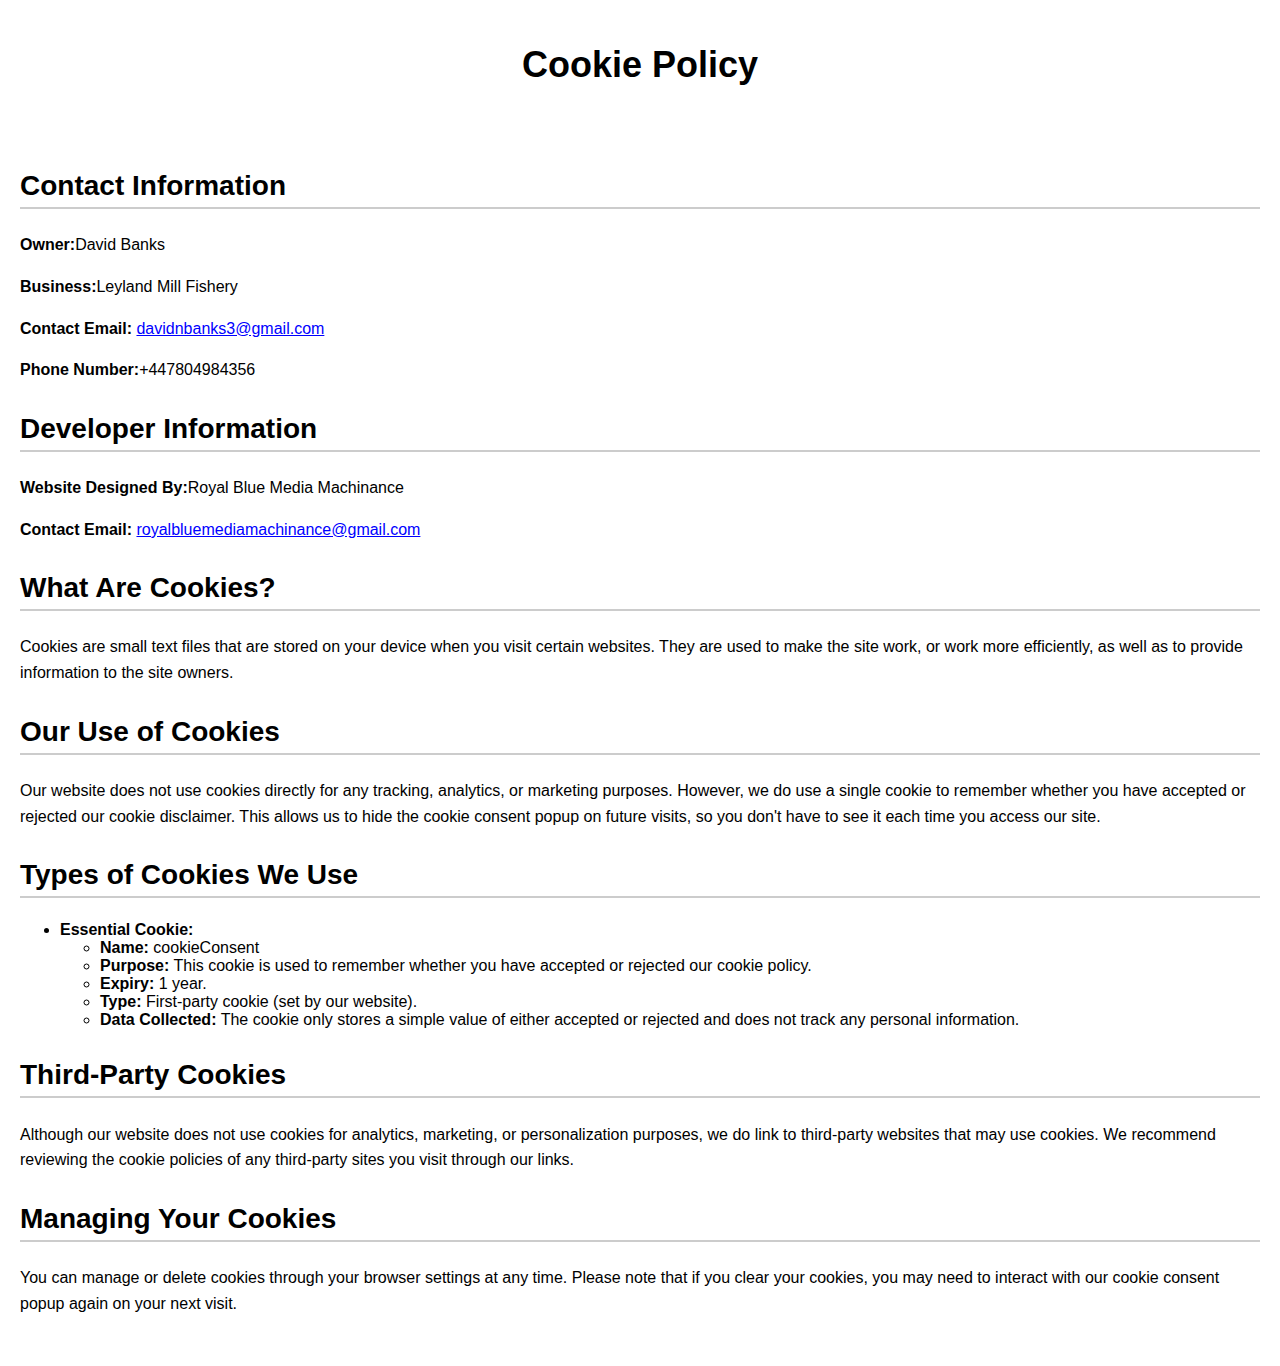
<file: cookiePolicy.html>
<!DOCTYPE html>
<html lang="en">
<head>
    <meta charset="UTF-8">
    <meta name="viewport" content="width=device-width, initial-scale=1.0">
    <title>Cookie Policy</title>
    <link rel="stylesheet" href="./policy.css">
</head>
<body>
    <header>
        <h1>Cookie Policy</h1>
    </header>
    <main>
        <section>
            <h2>Contact Information</h2>
            <p><strong>Owner:</strong>David Banks</p>
            <p><strong>Business:</strong>Leyland Mill Fishery</p>
            <p>
                <strong>Contact Email:</strong>
                <a href="mailto:davidnbanks3@gmail.com">davidnbanks3@gmail.com</a>
              </p>
              <p><strong>Phone Number:</strong>+447804984356</p>
              <!-- <p><strong>Address:</strong> [Fishery Address]</p> -->
        </section>
        <section>
            <h2>Developer Information</h2>
            <p><strong>Website Designed By:</strong>Royal Blue Media Machinance</p>
            <p><strong>Contact Email:</strong> <a href="mailto:royalbluemediamachinance@gmail.com">royalbluemediamachinance@gmail.com</a></p>
        </section>
        <section>
            <h2>What Are Cookies?</h2>
            <p>Cookies are small text files that are stored on your device when you visit certain websites. They are used to make the site work, or work more efficiently, as well as to provide information to the site owners.</p>
        </section>
        <section>
            <h2>Our Use of Cookies</h2>
            <p>Our website does not use cookies directly for any tracking, analytics, or marketing purposes. However, we do use a single cookie to remember whether you have accepted or rejected our cookie disclaimer. This allows us to hide the cookie consent popup on future visits, so you don't have to see it each time you access our site.</p>
        </section>
        <section>
            <h2>Types of Cookies We Use</h2>
            <ul>
                <li><strong>Essential Cookie:</strong></li>
                <ul>
                    <li><strong>Name:</strong> cookieConsent</li>
                    <li><strong>Purpose:</strong> This cookie is used to remember whether you have accepted or rejected our cookie policy.</li>
                    <li><strong>Expiry:</strong> 1 year.</li>
                    <li><strong>Type:</strong> First-party cookie (set by our website).</li>
                    <li><strong>Data Collected:</strong> The cookie only stores a simple value of either accepted or rejected and does not track any personal information.</li>
                </ul>
            </ul>
        </section>
        <section>
            <h2>Third-Party Cookies</h2>
            <p>Although our website does not use cookies for analytics, marketing, or personalization purposes, we do link to third-party websites that may use cookies. We recommend reviewing the cookie policies of any third-party sites you visit through our links.</p>
        </section>
        <section>
            <h2>Managing Your Cookies</h2>
            <p>You can manage or delete cookies through your browser settings at any time. Please note that if you clear your cookies, you may need to interact with our cookie consent popup again on your next visit.</p>
        </section>
</body>
</html>
</file>
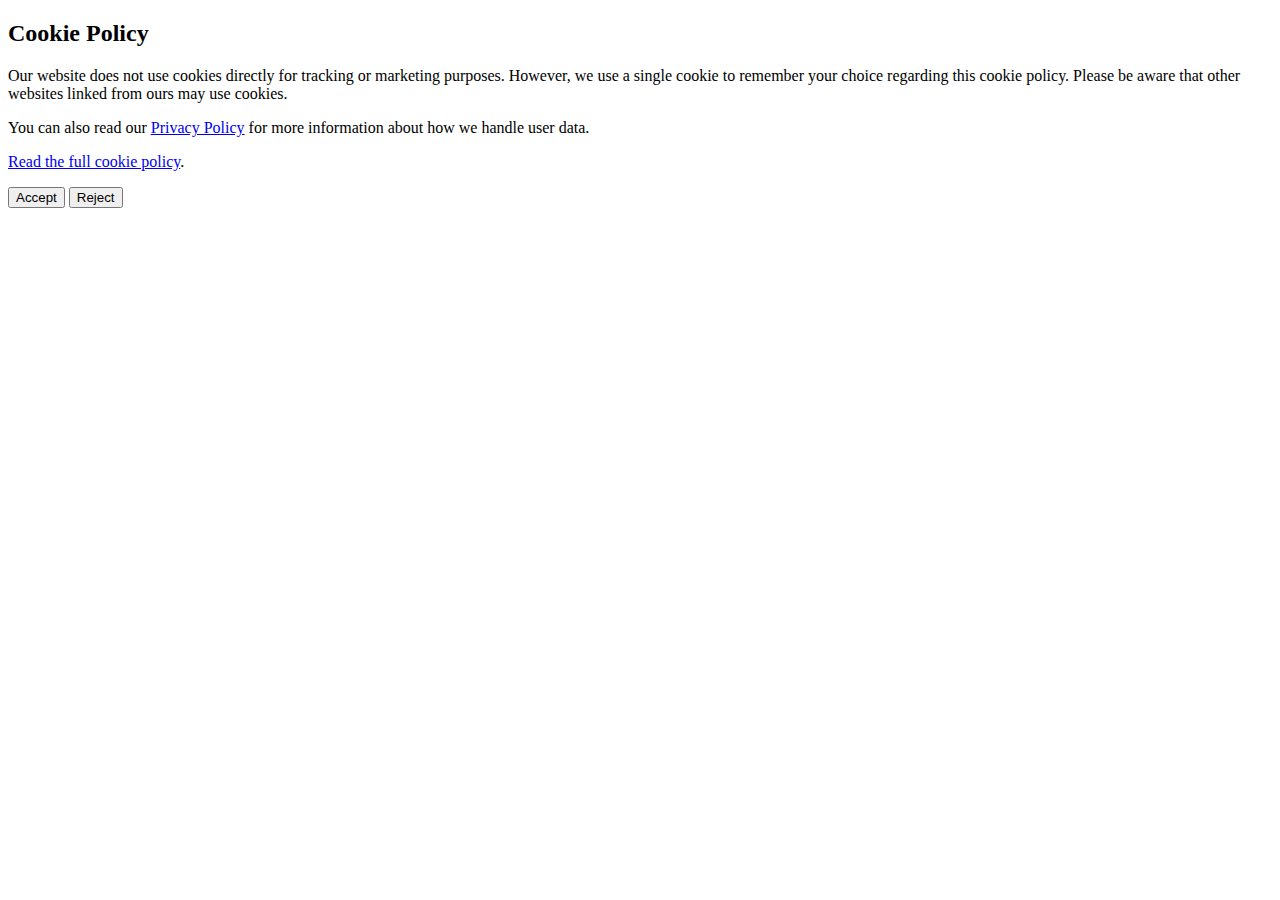
<file: popupModal.html>
<!DOCTYPE html>
<html lang="en">
  <head>
    <meta charset="UTF-8" />
    <meta name="viewport" content="width=device-width, initial-scale=1.0" />
    <title>Popup Modal</title>
  </head>
  <body>
    <!-- Modal Structure -->
    <div id="cookieModal">
      <div id="cookieModalContent">
        <h2>Cookie Policy</h2>
        <p>
          Our website does not use cookies directly for tracking or marketing
          purposes. However, we use a single cookie to remember your choice
          regarding this cookie policy. Please be aware that other websites
          linked from ours may use cookies.
        </p>
        <p>
          You can also read our
          <a href="./privacyPolicy.html" target="_blank">Privacy Policy</a> for
          more information about how we handle user data.
        </p>
        <p>
          <a href="./cookiePolicy.html" target="_blank"
            >Read the full cookie policy</a
          >.
        </p>
        <div class="modal-buttons">
          <button class="accept-btn" id="acceptCookies">Accept</button>
          <button class="reject-btn" id="rejectCookies">Reject</button>
        </div>
      </div>
    </div>
  </body>
</html>
</file>
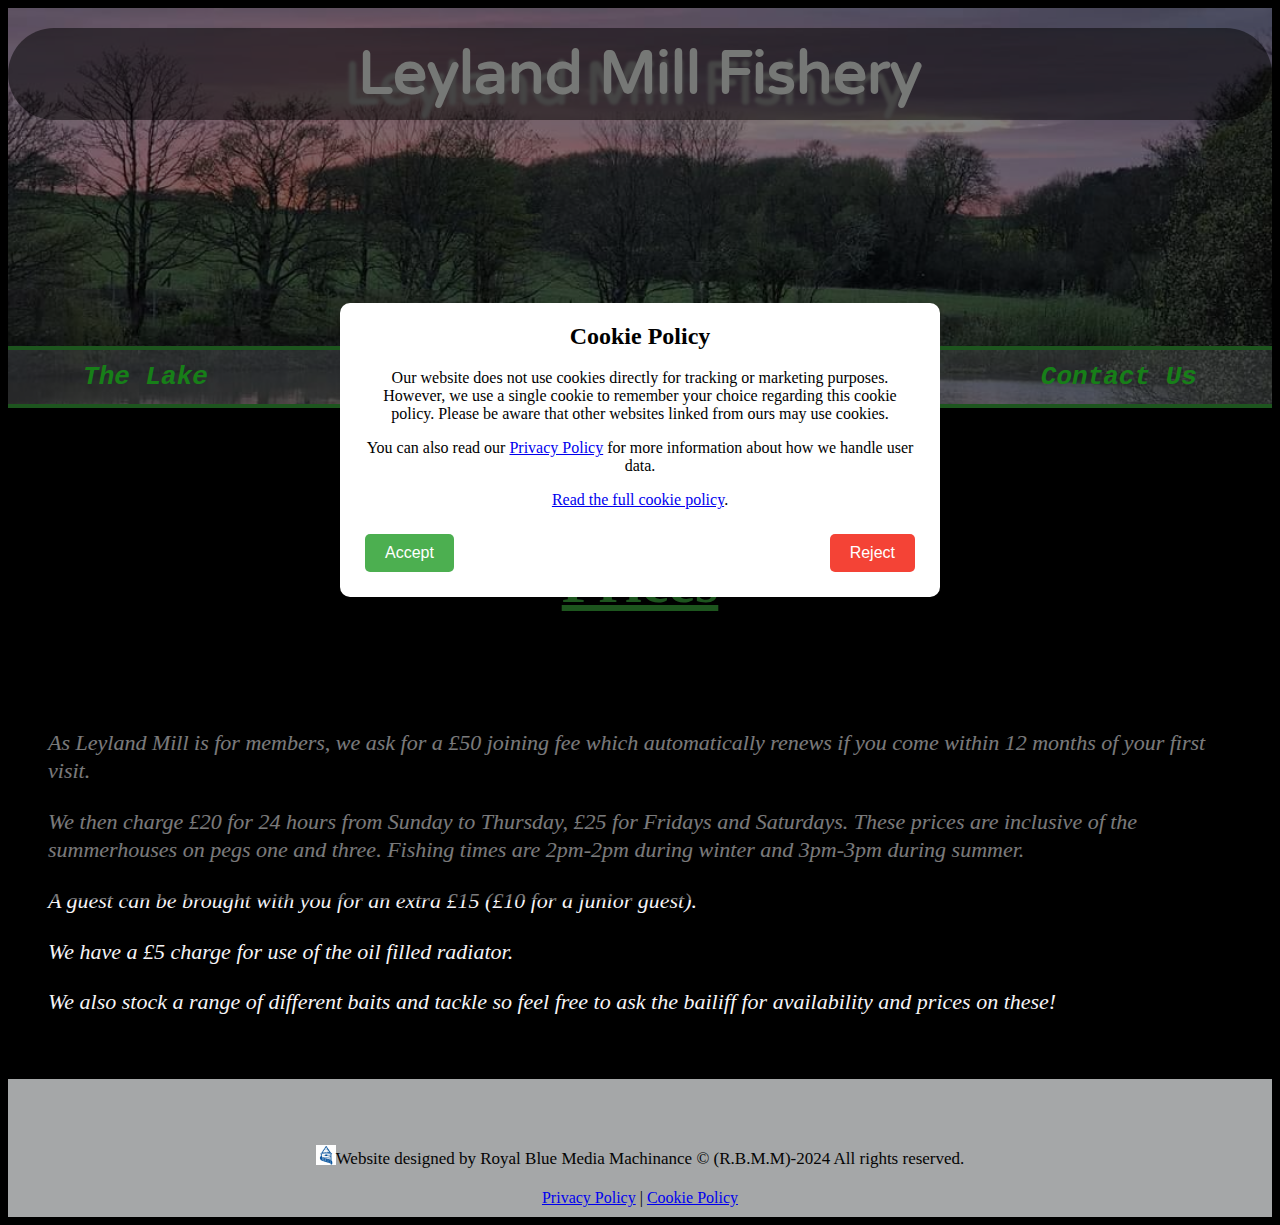
<file: prices.html>
<!DOCTYPE html>
<html lang="en">
  <head>
    <meta charset="UTF-8" />
    <link rel="stylesheet" href="./style.css" />
    <meta name="viewport" content="width=device-width, initial-scale=1.0" />
    <meta
      name="description"
      content="Page for prices to fish at Leyland Mill"
    />
    <script src="./policies.js" type="module" defer></script>
    <title>Leyland Mill Fishery</title>
    <link rel="icon" href="../images/favicon.ico" type="image/x-icon" />
    <link
      href="https://fonts.googleapis.com/css2?family=Varela+Round&display=swap"
      rel="stylesheet"
    />
    <meta property="og:title" content="Leyland Mill Fishery" />
    <meta
      property="og:description"
      content="Enjoy a day at Leyland Mill Fishery. Discover our gallery, prices, rules, and more!"
    />
    <meta property="og:image" content="./images/lakeView.jpg" />
    <meta
      property="og:url"
      content="https://www.leylandmillfishery.co.uk/prices"
    />
    <meta property="og:type" content="website" />
  </head>
  <body>
    <header>
      <h1><b>Leyland Mill Fishery</b></h1>
      <nav data-toggle="tab">
        <ul>
          <li><a href="./index.html">The Lake</a></li>
          <li><a href="./gallery.html">Gallery</a></li>
          <li>Prices</li>
          <li><a href="./rules.html">Rules</a></li>
          <li><a href="./contactUs.html">Contact Us</a></li>
        </ul>
      </nav>
    </header>
    <main>
      <div class="title">
        <h2>Prices</h2>
      </div>
      <article>
        <p>
          As Leyland Mill is for members, we ask for a £50 joining fee which
          automatically renews if you come within 12 months of your first visit.
        </p>
        <p>
          We then charge £20 for 24 hours from Sunday to Thursday, £25 for
          Fridays and Saturdays. These prices are inclusive of the summerhouses
          on pegs one and three. Fishing times are 2pm-2pm during winter and
          3pm-3pm during summer.
        </p>
        <p>
          A guest can be brought with you for an extra £15 (£10 for a junior
          guest).
        </p>
        <p>We have a £5 charge for use of the oil filled radiator.</p>
        <p>
          We also stock a range of different baits and tackle so feel free to
          ask the bailiff for availability and prices on these!
        </p>
      </article>
      <div id="modalContainer"></div>
    </main>
    <footer>
      <div class="flexbox">
        <div class="tower">
          <img
            src="./images/tower.jpg"
            alt="Rupert's Tower"
            height="auto"
            width="20px"
          />
        </div>
        <div class="copyright">
          <p>
            Website designed by Royal Blue Media Machinance © (R.B.M.M)-2024 All
            rights reserved.
          </p>
        </div>
      </div>
      <div class="footer-links">
        <a href="./privacyPolicy.html" target="_blank">Privacy Policy</a> |
        <a href="./cookiePolicy.html" target="_blank">Cookie Policy</a>
      </div>
    </footer>
  </body>
</html>
</file>
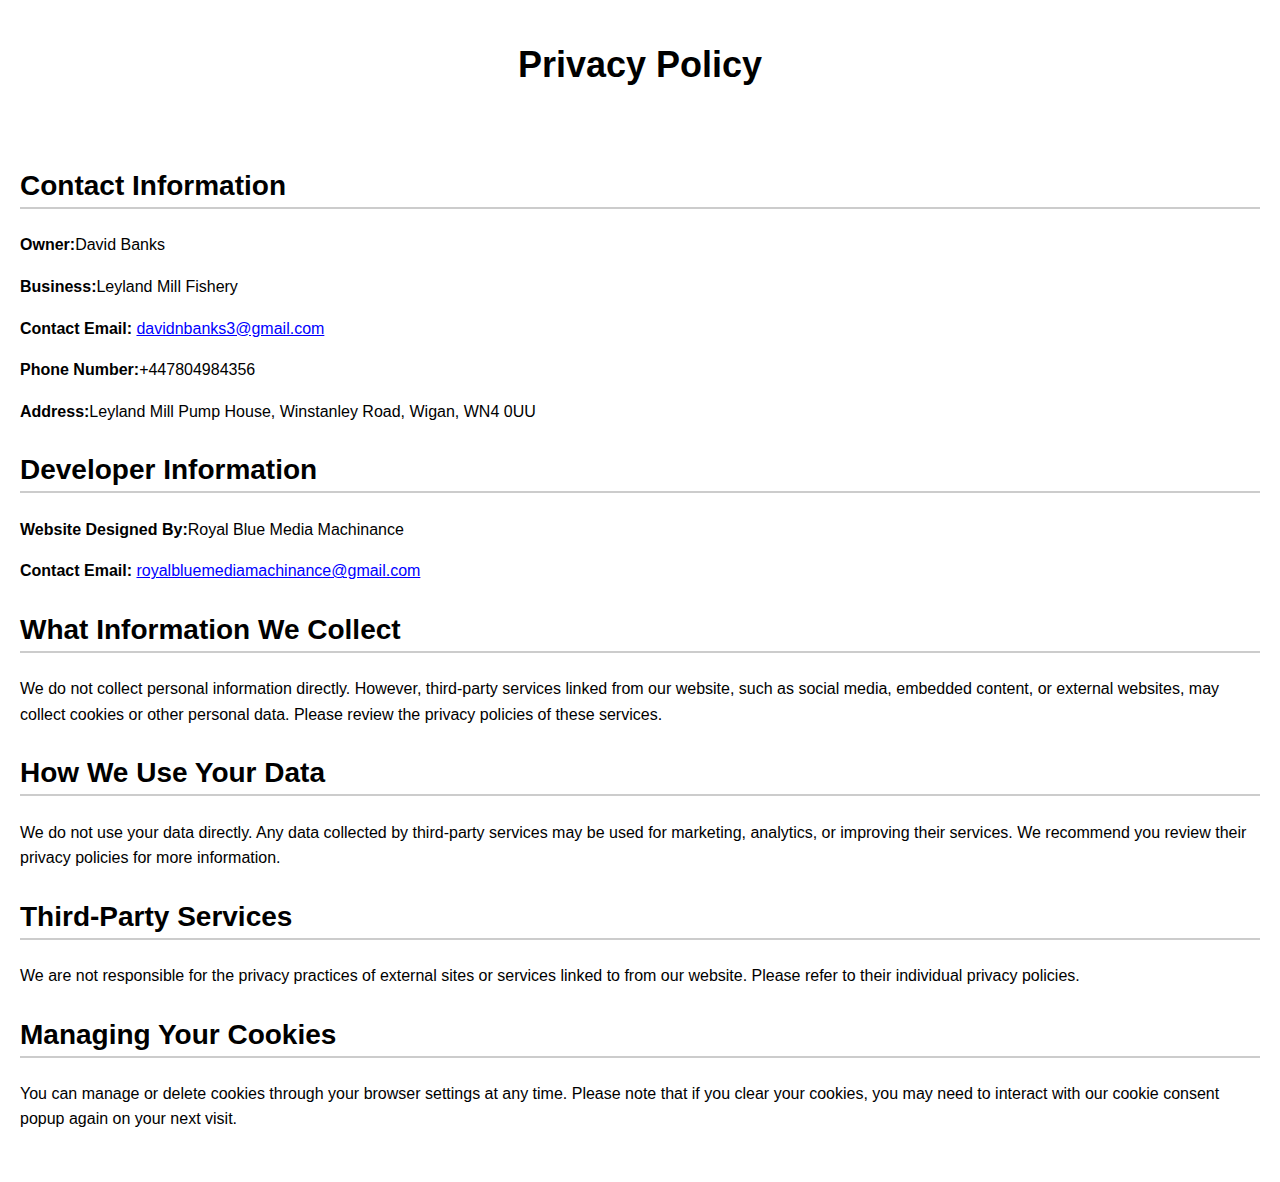
<file: privacyPolicy.html>
<!DOCTYPE html>
<html lang="en">
  <head>
    <meta charset="UTF-8" />
    <meta name="viewport" content="width=device-width, initial-scale=1.0" />
    <title>Privacy Policy</title>
    <link rel="stylesheet" href="./policy.css" />
  </head>
  <body>
    <header>
      <h1>Privacy Policy</h1>
    </header>
    <main>
      <section>
        <h2>Contact Information</h2>
        <p><strong>Owner:</strong>David Banks</p>
        <p><strong>Business:</strong>Leyland Mill Fishery</p>
        <p>
          <strong>Contact Email:</strong>
          <a href="mailto:davidnbanks3@gmail.com">davidnbanks3@gmail.com</a>
        </p>
        <p><strong>Phone Number:</strong>+447804984356</p>
        <p>
          <strong>Address:</strong>Leyland Mill Pump House, Winstanley Road,
          Wigan, WN4 0UU
        </p>
      </section>
      <section>
        <h2>Developer Information</h2>
        <p><strong>Website Designed By:</strong>Royal Blue Media Machinance</p>
        <p>
          <strong>Contact Email:</strong>
          <a href="mailto:royalbluemediamachinance@gmail.com"
            >royalbluemediamachinance@gmail.com</a
          >
        </p>
      </section>
      <section>
        <h2>What Information We Collect</h2>
        <p>
          We do not collect personal information directly. However, third-party
          services linked from our website, such as social media, embedded
          content, or external websites, may collect cookies or other personal
          data. Please review the privacy policies of these services.
        </p>
      </section>
      <section>
        <h2>How We Use Your Data</h2>
        <p>
          We do not use your data directly. Any data collected by third-party
          services may be used for marketing, analytics, or improving their
          services. We recommend you review their privacy policies for more
          information.
        </p>
      </section>
      <section>
        <h2>Third-Party Services</h2>
        <p>
          We are not responsible for the privacy practices of external sites or
          services linked to from our website. Please refer to their individual
          privacy policies.
        </p>
      </section>
      <section>
        <h2>Managing Your Cookies</h2>
        <p>
          You can manage or delete cookies through your browser settings at any
          time. Please note that if you clear your cookies, you may need to
          interact with our cookie consent popup again on your next visit.
        </p>
      </section>
    </main>
  </body>
</html>
</file>
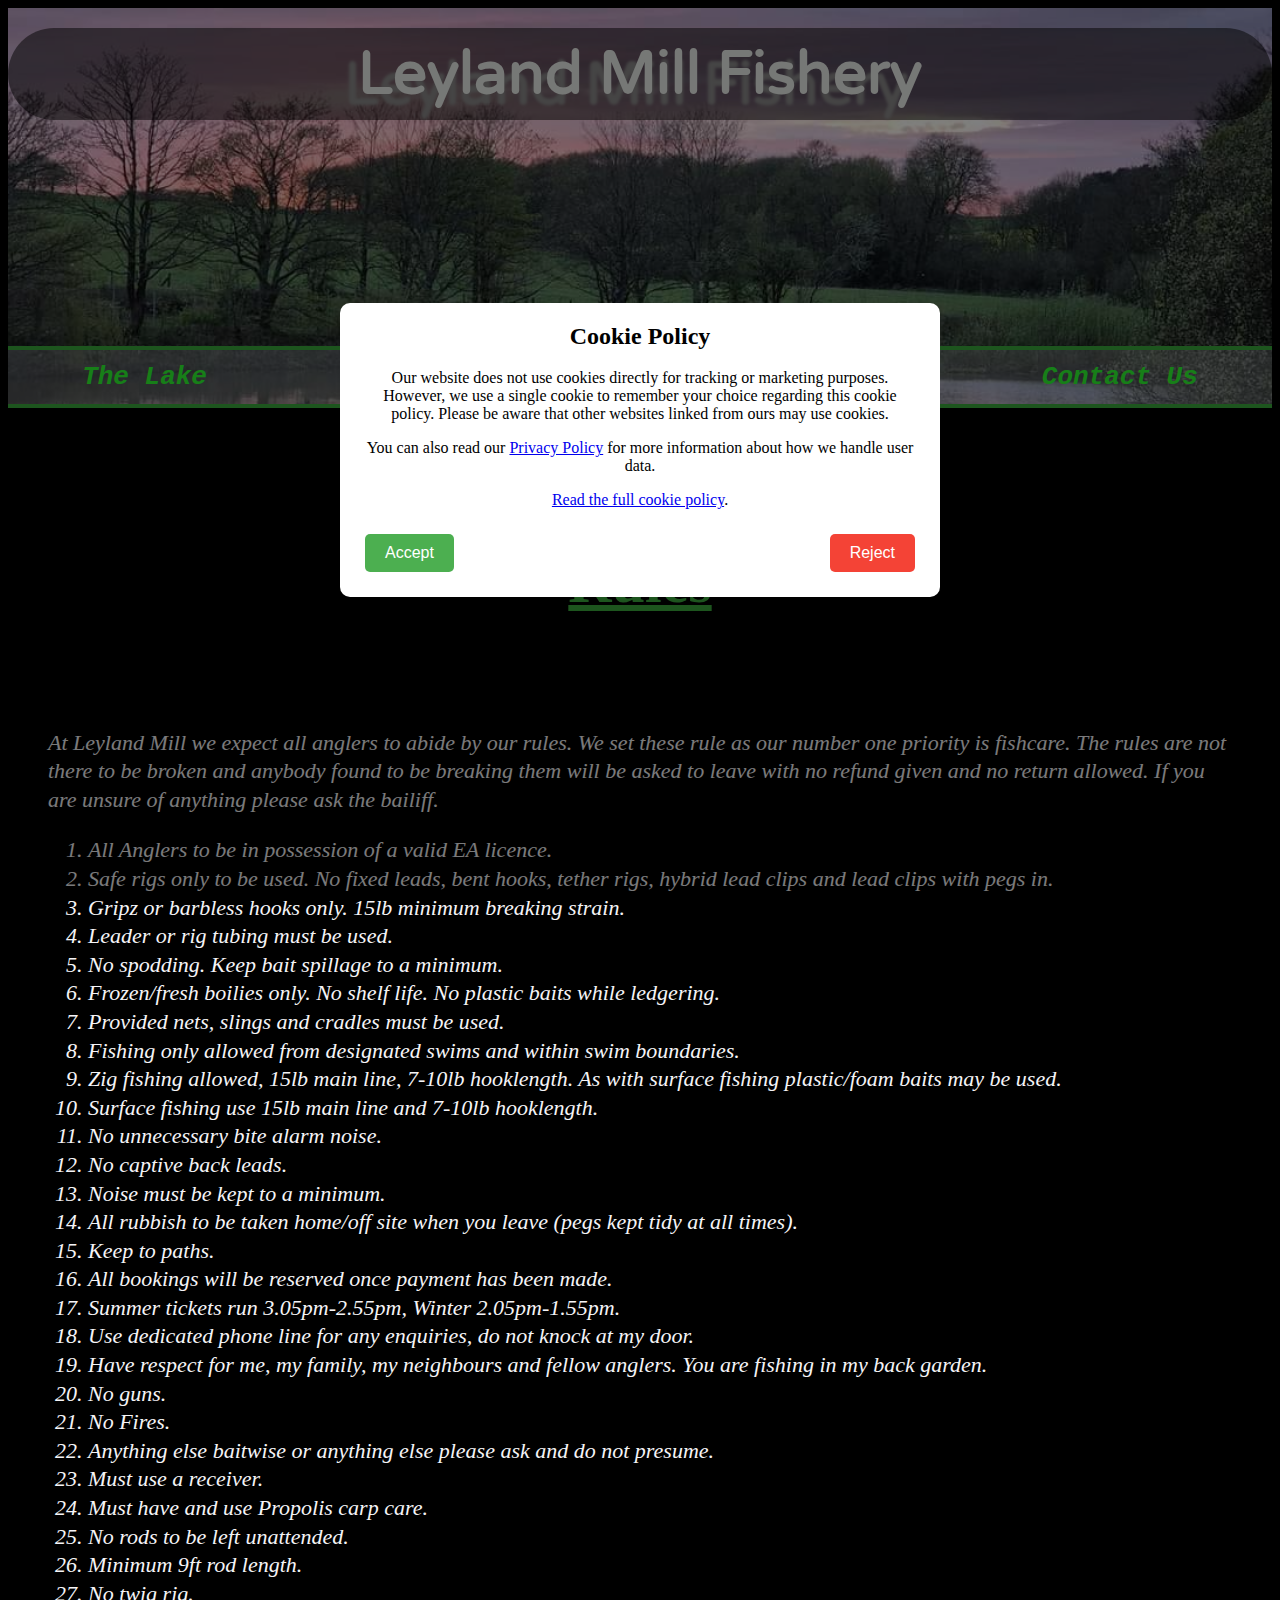
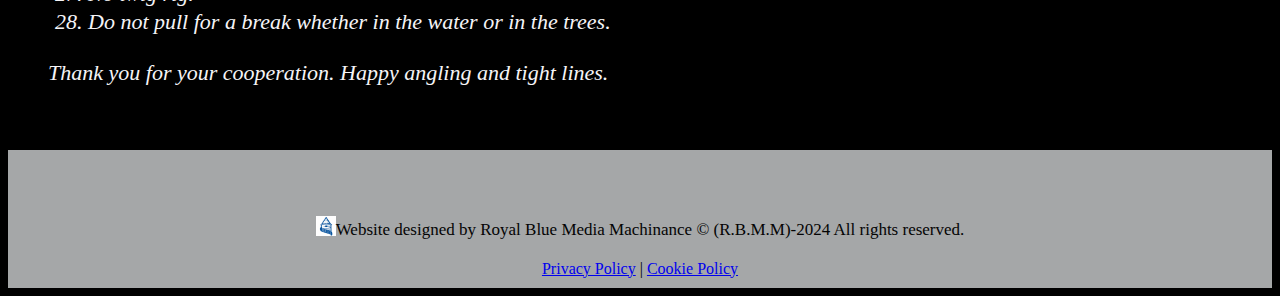
<file: rules.html>
<!DOCTYPE html>
<html lang="en">
  <head>
    <meta charset="UTF-8" />
    <link rel="stylesheet" href="./style.css" />
    <meta name="viewport" content="width=device-width, initial-scale=1.0" />
    <meta
      name="description"
      content="Page to find the the rules for Leyland Mill, these rules must be followed at all times!"
    />
    <script src="./policies.js" type="module" defer></script>
    <link rel="icon" href="../images/favicon.ico" type="image/x-icon" />
    <link
      href="https://fonts.googleapis.com/css2?family=Varela+Round&display=swap"
      rel="stylesheet"
    />
    <meta property="og:title" content="Leyland Mill Fishery" />
    <meta
      property="og:description"
      content="Enjoy a day at Leyland Mill Fishery. Discover our gallery, prices, rules, and more!"
    />
    <meta property="og:image" content="../images/lakeView.jpg" />
    <meta
      property="og:url"
      content="https://www.leylandmillfishery.co.uk/rules"
    />
    <meta property="og:type" content="website" />
    <title>Leyland Mill Fishery</title>
  </head>
  <body>
    <header>
      <h1><b>Leyland Mill Fishery</b></h1>
      <nav data-toggle="tab">
        <ul>
          <li><a href="./index.html">The Lake</a></li>
          <li><a href="./gallery.html">Gallery</a></li>
          <li><a href="./prices.html">Prices</a></li>
          <li>Rules</li>
          <li><a href="./contactUs.html">Contact Us</a></li>
        </ul>
      </nav>
    </header>
    <main>
      <div class="title">
        <h2>Rules</h2>
      </div>
      <article>
        <p>
          At Leyland Mill we expect all anglers to abide by our rules. We set
          these rule as our number one priority is fishcare. The rules are not
          there to be broken and anybody found to be breaking them will be asked
          to leave with no refund given and no return allowed. If you are unsure
          of anything please ask the bailiff.
        </p>
        <ol>
          <li>All Anglers to be in possession of a valid EA licence.</li>
          <li>
            Safe rigs only to be used. No fixed leads, bent hooks, tether rigs,
            hybrid lead clips and lead clips with pegs in.
          </li>
          <li>Gripz or barbless hooks only. 15lb minimum breaking strain.</li>
          <li>Leader or rig tubing must be used.</li>
          <li>No spodding. Keep bait spillage to a minimum.</li>
          <li>
            Frozen/fresh boilies only. No shelf life. No plastic baits while
            ledgering.
          </li>
          <li>Provided nets, slings and cradles must be used.</li>
          <li>
            Fishing only allowed from designated swims and within swim
            boundaries.
          </li>
          <li>
            Zig fishing allowed, 15lb main line, 7-10lb hooklength. As with
            surface fishing plastic/foam baits may be used.
          </li>
          <li>Surface fishing use 15lb main line and 7-10lb hooklength.</li>
          <li>No unnecessary bite alarm noise.</li>
          <li>No captive back leads.</li>
          <li>Noise must be kept to a minimum.</li>
          <li>
            All rubbish to be taken home/off site when you leave (pegs kept tidy
            at all times).
          </li>
          <li>Keep to paths.</li>
          <li>All bookings will be reserved once payment has been made.</li>
          <li>Summer tickets run 3.05pm-2.55pm, Winter 2.05pm-1.55pm.</li>
          <li>
            Use dedicated phone line for any enquiries, do not knock at my door.
          </li>
          <li>
            Have respect for me, my family, my neighbours and fellow anglers.
            You are fishing in my back garden.
          </li>
          <li>No guns.</li>
          <li>No Fires.</li>
          <li>
            Anything else baitwise or anything else please ask and do not
            presume.
          </li>
          <li>Must use a receiver.</li>
          <li>Must have and use Propolis carp care.</li>
          <li>No rods to be left unattended.</li>
          <li>Minimum 9ft rod length.</li>
          <li>No twig rig.</li>
          <li>Do not pull for a break whether in the water or in the trees.</li>
        </ol>
        <p>Thank you for your cooperation. Happy angling and tight lines.</p>
      </article>
      <div id="modalContainer"></div>
    </main>
    <footer>
      <div class="flexbox">
        <div class="tower">
          <img
            src="./images/tower.jpg"
            alt="Rupert's Tower"
            height="auto"
            width="20px"
          />
        </div>
        <div class="copyright">
          <p>
            Website designed by Royal Blue Media Machinance © (R.B.M.M)-2024 All
            rights reserved.
          </p>
        </div>
      </div>
      <div class="footer-links">
        <a href="privacyPolicy.html" target="_blank">Privacy Policy</a> |
        <a href="cookiePolicy.html" target="_blank">Cookie Policy</a>
      </div>
    </footer>
  </body>
</html>
</file>
<file: policy.css>
/* Styles for Policy Pages */
body {
  background-color: white; /* White background for the body */
  color: black; /* Black text color */
  font-family: Arial, sans-serif; /* Use a clean, sans-serif font */
  margin: 0; /* Remove default body margin */
}

/* Header */
header {
  background-color: white; /* White background for header */
  text-align: center; /* Center header text */
  padding: 20px 0; /* Add padding for spacing */
}

h1 {
  color: black; /* Ensure main title is black */
  font-size: 36px; /* Set font size for the title */
}

/* Main content */
main {
  padding: 20px; /* Add padding for spacing */
}

h2 {
  font-size: 28px; /* Set font size for section titles */
  margin-top: 20px; /* Add margin above section titles */
  border-bottom: 2px solid #ccc; /* Underline section titles */
  padding-bottom: 5px; /* Add space below titles */
}

section {
  margin-bottom: 30px; /* Space between sections */
}

p {
  line-height: 1.6; /* Improve readability with line height */
}

/* Links */
a {
  color: blue; /* Set link color */
  text-decoration: underline; /* Underline links */
}

a:hover {
  color: darkblue; /* Darker color on hover */
}
</file>
<file: style.css>
* {
  box-sizing: border-box;
  max-width: 100vw;
}

body {
  text-align: center;
  background-color: black;
}

/*header for all pages*/
header {
  background-image: url(./images/lakeView.jpg);
  background-repeat: no-repeat;
  background-size: cover;
  text-align: center;
  height: 400px;
  text-wrap: wrap;
  padding: 0;
  display: flex;
  flex-direction: column;
  justify-content: space-between;
}

h1 {
  text-shadow: rgb(139, 138, 138) -14px 11px 3px;
  background-color: rgba(0, 0, 0, 0.5);
  border-radius: 60px;
  color: #ecf0ec;
  font-family: 'Varela Round', sans-serif;
  font-weight: bolder;
  font-size: 60px;
  margin: 20px 0;
  padding: 10px;
}

nav {
  margin-top: auto;
}

nav ul {
  border-style: solid;
  border-width: 4px;
  border-color: #3baa3d;
  border-left: none;
  border-right: none;
  list-style-type: none;
  background-color: rgba(204, 210, 214, 0.3);
  padding-left: 2px;
  padding-right: 2px;
  display: flex;
  justify-content: space-around;
  flex-wrap: wrap;
  position: relative;
  margin: 0;
  padding: 10px 0;
}

nav a {
  color: #2eff31;
  font-family: 'Courier New', Courier, monospace;
  font-size: 26px;
  text-decoration: none;
  font-weight: bolder;
  padding: 2px;
}

nav li {
  display: inline-block;
  padding: 2px;
  text-overflow: none;
  color: rgb(242, 238, 238);
  font-style: italic;
  font-size: larger;
}

@media only screen and (max-width: 768px) {
  header {
    height: auto;
  }

  h1 {
    font-size: 40px;
    text-shadow: rgb(139, 138, 138) -14px 11px 3px;
    background-color: rgba(0, 0, 0, 0.4);
    border-radius: 60px;
    color: #ecf0ec;
    font-family: 'Varela Round', sans-serif;
    font-weight: bolder;
  }

  nav {
    margin-top: 40px;
  }

  nav ul {
    flex-wrap: wrap;
    background-color: rgba(204, 210, 214, 0.2);
  }

  nav a {
    font-size: 18px;
  }
}

/*for main on all pages*/
main {
  margin-top: 20px;
  padding-top: 50px;
}

@media (max-width: 768px) {
  nav li {
    padding: 5px; /* Reduce padding for smaller screens */
  }
}

/*video and video controls*/
video {
  border-radius: 10%;
  background-color: #0efc425b;
  max-width: 100%;
  height: auto;
}

#playPauseBtn {
  cursor: pointer;
}

#fullscreenBtn {
  cursor: pointer;
}

#volumeSlider {
  cursor: grab;
}

label {
  color: rgb(44, 202, 26);
  font-size: 24px;
}

.volume {
  border: 1px, white, solid;
  display: inline-block;
  background-color: rgb(94, 92, 92);
  margin-top: 10px;
  padding: 5px;
}

.videoBtn {
  margin: 0 5px; /* Space between buttons */
  padding: 15px 20px; /* Increase button padding for easier tapping */
  font-size: 24px; /* Adjust font size for mobile */
  border: 1px solid red; /* Temporary border for testing */
  background-color: #056f07; /* Button background color */
  color: white; /* Button text color */
  cursor: pointer; /* Pointer cursor for buttons */
  border-radius: 5px; /* Rounded corners */
  touch-action: manipulation;
  min-width: 100px;
}

.videoBtn:hover {
  background-color: #2e8a2e; /* Darker green on hover */
}

/*titles for pages*/
.title {
  color: #3baa3d;
  font-size: 40px;
  text-decoration: underline;
  padding-top: 10px;
  margin-top: 10px;
}

/*main write up*/
article {
  font-size: 22px;
  font-family: Georgia, 'Times New Roman', Times, serif;
  color: rgb(245, 244, 247);
  font-style: italic;
  line-height: 1.3;
  padding: 40px;
  text-align: left;
}

article a {
  color: rgb(245, 244, 247);
}

/*footer*/
footer {
  background-color: rgb(165, 167, 168);
  display: flex;
  flex-direction: column; /* Stack children vertically */
  width: 100%;
  box-sizing: border-box;
  padding: 10px 0; /* Add padding for spacing */
}

.flexbox {
  height: 100px;
  display: flex;
  flex-direction: row;
  justify-content: center;
  align-items: flex-end;
  overflow: hidden;
  box-sizing: border-box;
  flex-wrap: nowrap;
  padding-bottom: 20px;
}

.flexbox > .copyright p {
  font-size: 17px;
  color: rgb(4, 4, 4);
  margin-bottom: 0;
  padding-right: 10px;
}

.flexbox .tower img {
  height: auto;
  max-height: 20px;
  max-width: 50px;
  margin-left: 10px;
  margin-bottom: 0;
}

/* Media query for mobile responsiveness
@media only screen and (max-width: 768px) {
  .flexbox {
    height: 40px; /* Allow the footer to adjust in height
  }

  .flexbox > .copyright p {
    font-size: 10px; /* Reduce font size for smaller screens
  }

  .flexbox .tower img {
    max-height: 15px; /* Reduce image size on smaller screens
    max-width: 40px;
  }
}

/* Media query for mobile responsiveness */
@media only screen and (max-width: 768px) {
  footer {
    display: flex; /* Ensure footer uses flexbox */
    flex-direction: column; /* Stack children vertically */
    padding: 20px 0; /* Add more padding for mobile spacing */
    background-color: rgb(165, 167, 168);
  }

  .flexbox {
    height: auto; /* Allow height to adjust based on content */
    flex-direction: row; /* Stack items vertically on smaller screens */
    align-items: center; /* Center items */
    justify-content: center; /* Center content vertically */
    padding-bottom: 10px; /* Adjust padding for mobile */
  }

  .flexbox > .copyright p {
    font-size: 14px; /* Slightly smaller font size for mobile */
    text-align: center; /* Center text */
    margin: 5px 0; /* Add some margin for spacing */
  }

  .flexbox .tower img {
    max-height: 80px; /* Reduce image size on smaller screens */
    max-width: 60px; /* Keep width proportional */
  }

  .footer-links {
    font-size: 14px; /* Adjust link size for smaller screens */
    text-align: center; /* Center the links */
    margin-top: 10px; /* Space between copyright section and links */
  }

  .footer-links a {
    margin: 0 5px; /* Space between links */
    color: rgb(6, 36, 201); /* Keep link color consistent */
    text-decoration: none; /* Keep text styling */
  }

  .footer-links a:hover {
    text-decoration: underline; /* Underline on hover for interaction */
  }
}

/* Gallery Styles */
.gallery {
  display: flex;
  flex-wrap: wrap;
  gap: 10px;
  margin-bottom: 100px;
}

.gallery img {
  width: 100px;
  cursor: pointer;
  transition: transform 0.2s;
}

.gallery img:hover,
.gallery img:focus {
  transform: scale(1.05);
  outline: 1px solid #00f;
}

/* Fullscreen Styles */
.fullscreen-overlay {
  display: none;
  position: fixed;
  top: 0;
  left: 0;
  width: 100%;
  height: 100%;
  background-color: rgba(0, 0, 0, 0.9);
  justify-content: center;
  align-items: center;
  z-index: 1000;
}

.fullscreen-image {
  max-width: 90%;
  max-height: 90%;
}

.nav-btn {
  position: absolute;
  top: 50%;
  font-size: 30px;
  background-color: transparent;
  border: none;
  color: white;
  cursor: pointer;
  padding: 20px;
  z-index: 1001;
}

.prev-btn {
  left: 20px;
}

.next-btn {
  right: 20px;
}

.close-btn {
  position: absolute;
  top: 20px;
  right: 20px;
  font-size: 40px;
  color: white;
  background-color: transparent;
  border: none;
  cursor: pointer;
  z-index: 1001;
}

/* Accessibility - Focus */
button:focus {
  outline: 1px solid #00f;
}

img:focus {
  outline: 1px solid #00f;
}

/*contact us page*/
.contact ul a {
  color: white;
}

.contact li {
  list-style: none;
  line-height: 4;
}

/*video button test*/
.media-controls {
  display: flex;
  justify-content: center;
  align-items: center;
  margin-top: 10px; /* Add some space between video and controls */
}

button {
  margin: 5px;
  padding: 10px;
  font-size: 16px;
  cursor: pointer;
  background-color: #3baa3d; /* Change to desired color */
  color: white;
  border: none;
  border-radius: 5px;
  z-index: 100; /* Ensure it's above other elements */
}
/* Modal styling */
#cookieModal {
  display: none;
  position: fixed;
  z-index: 1000;
  left: 0;
  top: 0;
  width: 100%;
  height: 100%;
  background-color: rgba(0, 0, 0, 0.5);
  justify-content: center;
  align-items: center;
}

#cookieModalContent {
  background-color: #fff;
  padding: 20px;
  border-radius: 10px;
  width: 80%;
  max-width: 600px;
  text-align: center;
}

#cookieModal h2 {
  margin-top: 0;
}

.modal-buttons {
  display: flex;
  justify-content: space-between;
  margin-top: 20px;
}

.modal-buttons button {
  padding: 10px 20px;
  border: none;
  cursor: pointer;
  border-radius: 5px;
}

.accept-btn {
  background-color: #4caf50;
  color: white;
}

.reject-btn {
  background-color: #f44336;
  color: white;
}

/* Media query for mobile responsiveness */
@media only screen and (max-width: 768px) {
  #cookieModal {
    padding: 10px; /* Adjust padding for mobile */
  }

  #cookieModalContent {
    padding: 15px; /* Less padding on mobile */
    width: 90%; /* Wider for mobile */
    max-width: 90%; /* Ensure it doesn't overflow */
  }

  .modal-buttons {
    flex-direction: column; /* Stack buttons vertically */
  }

  .modal-buttons button {
    width: 100%; /* Make buttons full width on mobile */
    margin-bottom: 10px; /* Space between buttons */
  }

  .modal-buttons button:last-child {
    margin-bottom: 0; /* No margin for the last button */
  }
}

/*calendar*/

#calendar {
  margin: 0 auto;
  padding: 20px;
  background-color: rgba(252, 250, 250, 0.9);
  border-radius: 10px;
}

#login-status {
  background-color: #2eff31;
  color: black;
}

#login-container {
  background-color: #3c2eff;
  margin-bottom: 20px;
}

#loginBtn {
  color: black;
  background-color: rgb(219, 239, 71);
  opacity: 0.5;
  border-radius: 20%;
}

#loginBtn:hover {
  opacity: 0.9;
}
</file>
